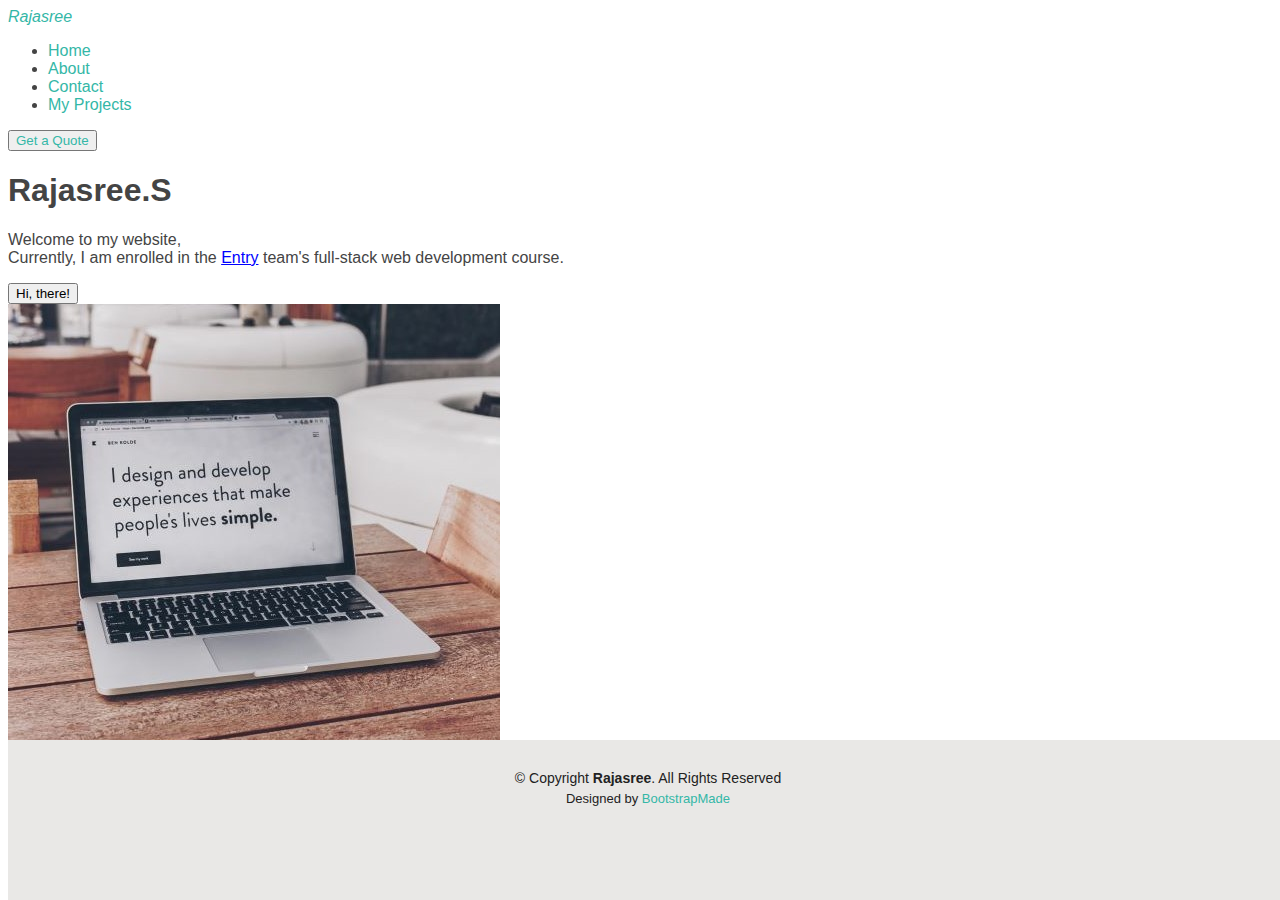
<file: index.html>
<!DOCTYPE html>
<html lang="en">
<head>
    <meta charset="UTF-8">
    <meta name="viewport" content="width=device-width, initial-scale=1.0">
    <title>PORTFOLIO</title>
    <link href="https://cdn.jsdelivr.net/npm/bootstrap@5.3.2/dist/css/bootstrap.min.css" rel="stylesheet" integrity="sha384-T3c6CoIi6uLrA9TneNEoa7RxnatzjcDSCmG1MXxSR1GAsXEV/Dwwykc2MPK8M2HN" crossorigin="anonymous">
    <link rel="shortcut icon" href="images\favicon_io\favicon-32x32.png" type="image/x-icon">
    <link rel="stylesheet" href="https://cdnjs.cloudflare.com/ajax/libs/font-awesome/6.4.2/css/all.min.css" integrity="sha512-z3gLpd7yknf1YoNbCzqRKc4qyor8gaKU1qmn+CShxbuBusANI9QpRohGBreCFkKxLhei6S9CQXFEbbKuqLg0DA==" crossorigin="anonymous" referrerpolicy="no-referrer" />
    <link rel="stylesheet" href="styles.css">
  </head>
<body>

<!-- Nab bar starts -->
<div class="container ">
    <header style="position: sticky-top;" class="d-flex flex-wrap align-items-center justify-content-center justify-content-md-between py-3 mb-4 border-bottom">
      <div class="col-md-3 mb-2 mb-md-0">
        <a href="/" class="d-inline-flex link-body-emphasis text-decoration-none">
            <i class="fa-solid fa-square-r fa-beat-fade"></i>
            <i class="fa-duotone fa-square-r fa-beat-fade" style="--fa-primary-color: #0a0a0a; --fa-secondary-color: #4111ee;">
            Rajasree </i></a>
        </a>
      </div>

      <ul class="nav col-12 col-md-auto mb-2 justify-content-center mb-md-0">
        <li><a href="index.html" class="nav-link px-2 link-secondary">Home</a></li>
        <li><a href="about.html" class="nav-link px-2">About</a></li>
        <li><a href="contact.html" class="nav-link px-2">Contact</a></li>
        <li><a href="projects.html" class="nav-link px-2">My Projects</a></li>
     
      </ul>

      <div class="col-md-3 text-end">
        <button type="button" class="btn btn-outline-primary me-2">
          <a href="quote.html"> Get a Quote </a> </button>
        <!-- <button type="button" class="btn btn-primary">check</button> -->
      </div>
    </header>
  </div> 
<!-- nav bar ends -->

<!-- screen shot copy -->
  <div class="container sticky-lg-top">
  <div class="px-4 pt-5 my-5 text-center border-bottom">
    <h1 class="display-4 fw-bold text-body-emphasis">Rajasree.S</h1>
    <div class="col-lg-6 mx-auto">
      <p class="lead mb-4">Welcome to my website, <br/>
        Currently, I am enrolled in the <span style="color:blue;"><u>Entry</u></span> team's full-stack web development course.</p>
      <div class="d-grid gap-2 d-sm-flex justify-content-sm-center mb-5">
        <button type="button" class="btn btn-primary btn-lg px-4 me-sm-3">Hi, there!</button>
        </div>
    </div>
        <div class="container px-5">
        <img src="images/computer.jpg" class="img-fluid border rounded-3 shadow-lg mb-4" alt="computer image">
      </div>
    </div>
  </div>
</div>
  <!-- ======= Footer ======= -->
  <footer id="footer">
    <div class="container">
      <div class="copyright">
        &copy; Copyright <strong><span>Rajasree</span></strong>. All Rights Reserved
      </div>
      <div class="credits">
              Designed by <a href="https://bootstrapmade.com/">BootstrapMade</a>
      </div>
    </div>
  </footer>
  <!-- End  Footer -->
  <script src="https://cdn.jsdelivr.net/npm/bootstrap@5.3.2/dist/js/bootstrap.bundle.min.js" integrity="sha384-C6RzsynM9kWDrMNeT87bh95OGNyZPhcTNXj1NW7RuBCsyN/o0jlpcV8Qyq46cDfL" crossorigin="anonymous"></script>
</body>
</html>
</file>
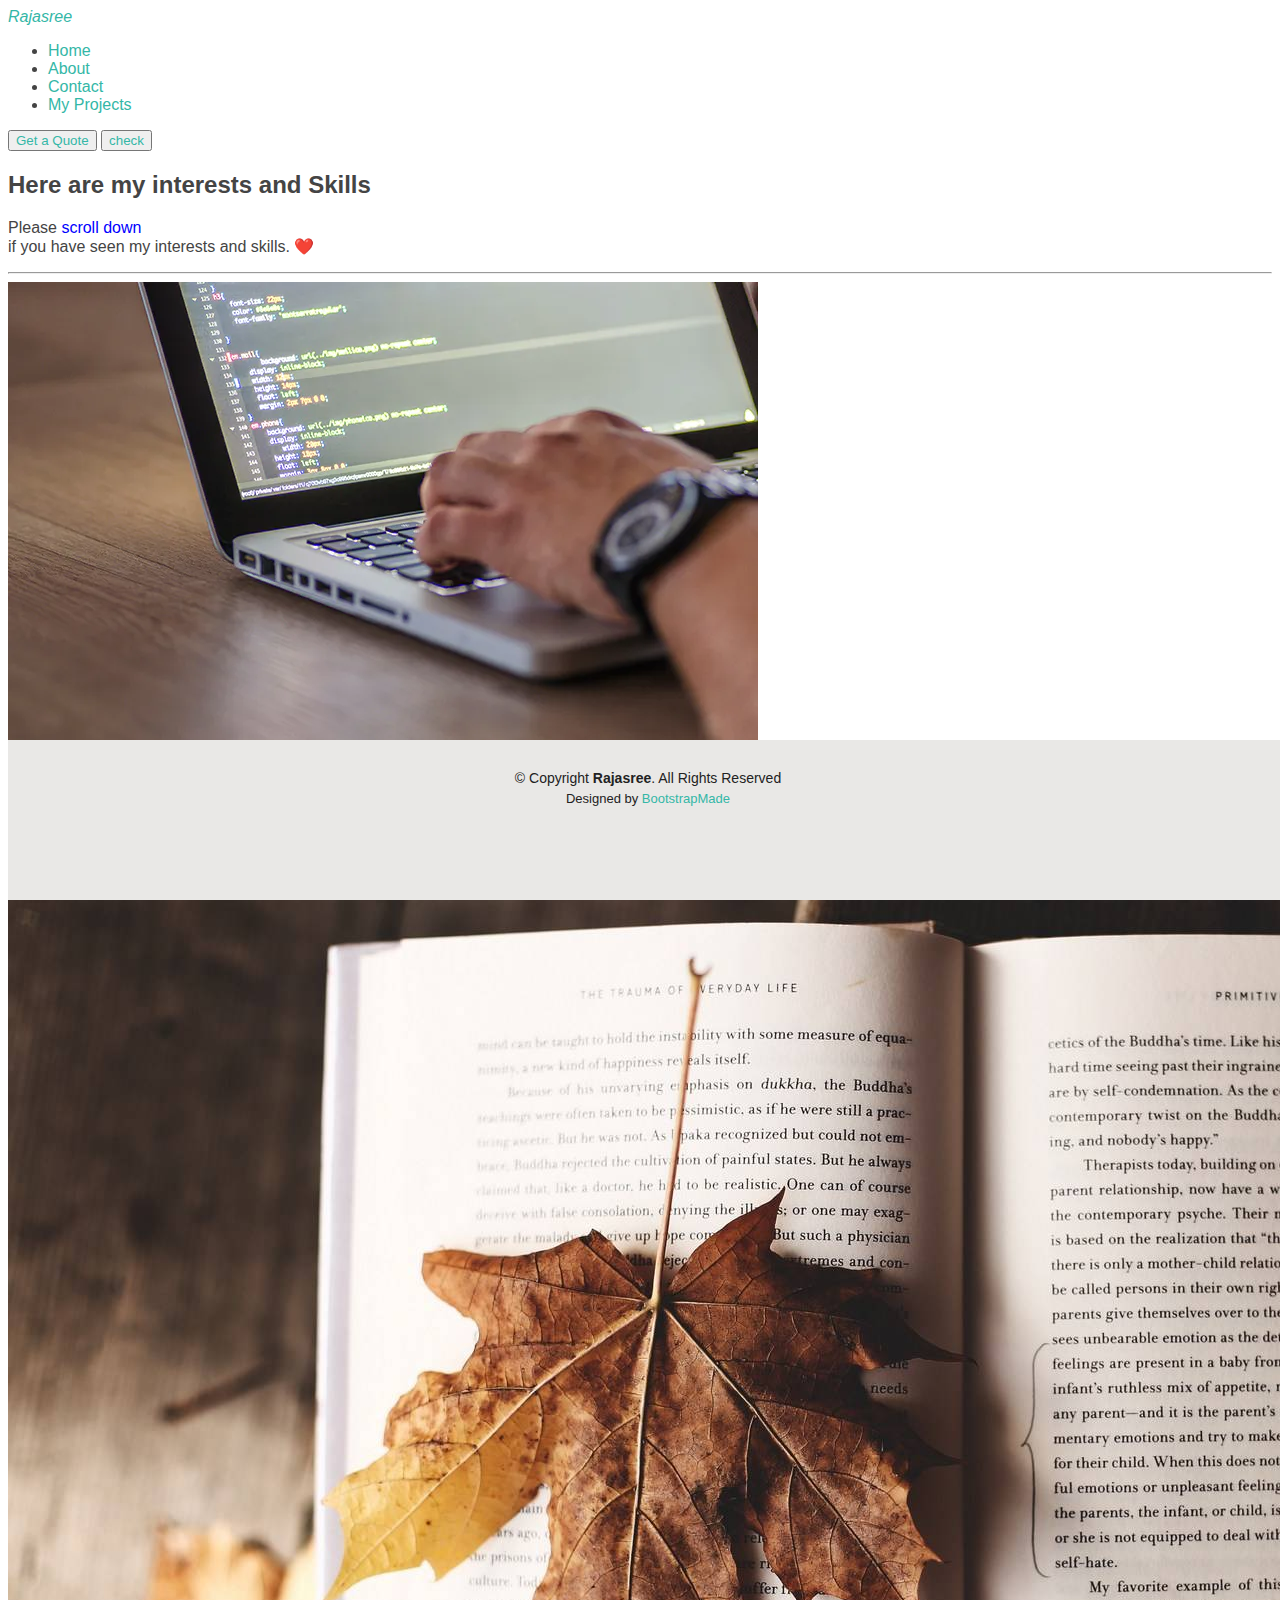
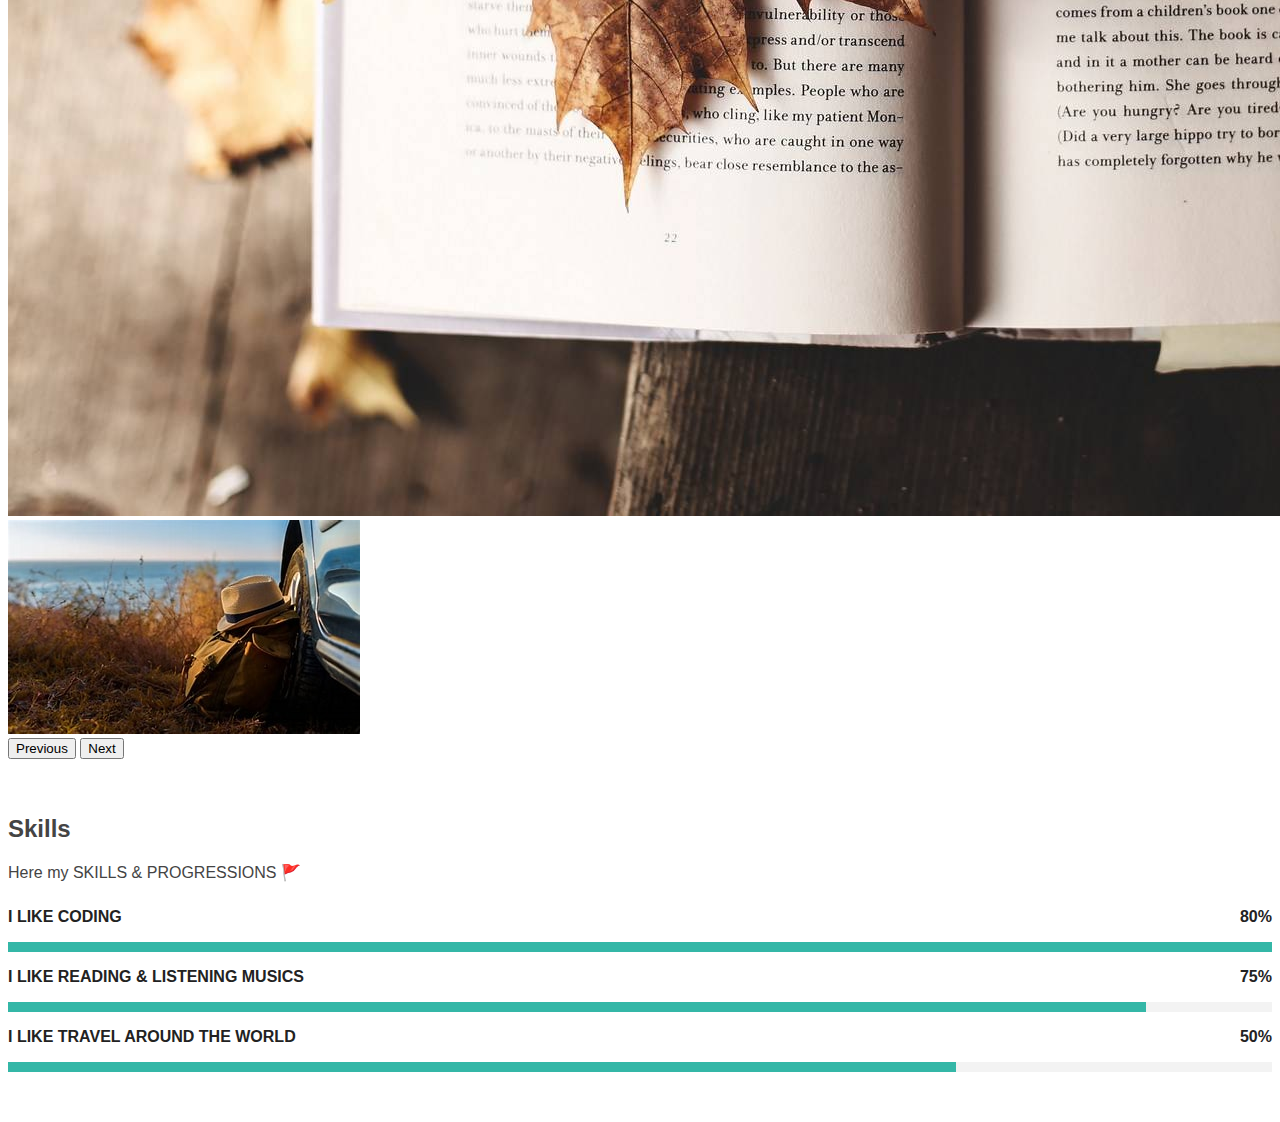
<file: about.html>
<!DOCTYPE html>
<html lang="en">
<head>
    <meta charset="UTF-8">
    <meta name="viewport" content="width=device-width, initial-scale=1.0">
    <title>About Me</title>
    <link href="https://cdn.jsdelivr.net/npm/bootstrap@5.3.2/dist/css/bootstrap.min.css" rel="stylesheet" integrity="sha384-T3c6CoIi6uLrA9TneNEoa7RxnatzjcDSCmG1MXxSR1GAsXEV/Dwwykc2MPK8M2HN" crossorigin="anonymous">
    <link rel="shortcut icon" href="images\favicon_io\favicon-32x32.png" type="image/x-icon">
    <link rel="stylesheet" href="https://cdnjs.cloudflare.com/ajax/libs/font-awesome/6.4.2/css/all.min.css" integrity="sha512-z3gLpd7yknf1YoNbCzqRKc4qyor8gaKU1qmn+CShxbuBusANI9QpRohGBreCFkKxLhei6S9CQXFEbbKuqLg0DA==" crossorigin="anonymous" referrerpolicy="no-referrer" />
    <link rel="stylesheet" href="styles.css">

</head>
<body>

<!-- Nab bar starts -->
<div class="container">
  <header class="d-flex flex-wrap align-items-center justify-content-center justify-content-md-between py-3 mb-4 border-bottom">
    <div class="col-md-3 mb-2 mb-md-0">
      <a href="/" class="d-inline-flex link-body-emphasis text-decoration-none">
          <i class="fa-solid fa-square-r fa-beat-fade"></i>
          <i class="fa-duotone fa-square-r fa-beat-fade" style="--fa-primary-color: #0a0a0a; --fa-secondary-color: #4111ee;">
          Rajasree </i></a>
      </a>
    </div>

    <ul class="nav col-12 col-md-auto mb-2 justify-content-center mb-md-0">
      <li><a href="index.html" class="nav-link px-2 link-secondary">Home</a></li>
      <li><a href="about.html" class="nav-link px-2">About</a></li>
      <li><a href="contact.html" class="nav-link px-2">Contact</a></li>
      <li><a href="projects.html" class="nav-link px-2">My Projects</a></li>
   
    </ul>

    <div class="col-md-3 text-end">
      <button type="button" class="btn btn-outline-primary me-2">
        <a href="quote.html"> Get a Quote </a> </button>
        <button type="button" class="btn btn-secondary"><a href="index.html"> check </a></button>
    </div>
  </header>
</div>
<!-- nav bar ends -->
<section class="bg-light py-3 py-md-5">
  <div class="container">
    <div class="row justify-content-md-center">
      <div class="col-12 col-md-10 col-lg-8 col-xl-7 col-xxl-6">
        <h2 class="mb-4 display-5 text-center">Here are my interests and Skills</h2>
        <p class="text-secondary mb-5 text-center">Please <span style="color:blue;">scroll down</span>
           <br/>
           if you have seen my interests and skills. ❤️</p>
        <hr class="w-50 mx-auto mb-5 mb-xl-9 border-dark-subtle">
      </div>
    </div>
  </div>

<!-- carousel starts -->
<div class="container">
<div id="carouselExample" class="carousel slide">
  <div class="carousel-inner">
    <div class="carousel-item active">
      <img src="./images/code.webp" class="d-block w-100" alt="...">
    </div>
    <div class="carousel-item">
      <img src="./images/books.jpg" class="d-block w-100" alt="...">
    </div>
    <div class="carousel-item">
      <img src="./images/travelling.jpeg" class="d-block w-100" alt="...">
    </div>
  </div>
  <button class="carousel-control-prev" type="button" data-bs-target="#carouselExample" data-bs-slide="prev">
    <span class="carousel-control-prev-icon" aria-hidden="true"></span>
    <span class="visually-hidden">Previous</span>
  </button>
  <button class="carousel-control-next" type="button" data-bs-target="#carouselExample" data-bs-slide="next">
    <span class="carousel-control-next-icon" aria-hidden="true"></span>
    <span class="visually-hidden">Next</span>
  </button>
</div>
</div>
<!-- carousel ends -->

<!-- ======= Skills Section ======= -->

<br><br>
<section id="skills" class="skills">
    <div class="container" data-aos="fade-up">

      <div class="section-title">
        <h2>Skills</h2>
        <p>Here my SKILLS & PROGRESSIONS 🚩</p>
      </div>

      <div class="row skills-content">

        <div class="col-lg-6">
    
          <div class="progress">
            <span class="skill">I like coding <i class="val">80%</i></span>
            <div class="progress-bar-wrap">
              <div class="progress-bar" role="progressbar" aria-valuenow="100" aria-valuemin="0" aria-valuemax="100" style="width: 100%;"></div>
            </div>
          </div>
    
          <div class="progress">
            <span class="skill">I like Reading & listening musics <i class="val">75%</i></span>
            <div class="progress-bar-wrap">
              <div class="progress-bar" role="progressbar" aria-valuenow="90" aria-valuemin="0" aria-valuemax="100" style="width: 90%;"></div>
            </div>
          </div>
    
          <div class="progress">
            <span class="skill">I like travel around the world <i class="val">50%</i></span>
            <div class="progress-bar-wrap">
              <div class="progress-bar" role="progressbar" aria-valuenow="75" aria-valuemin="0" aria-valuemax="100" style="width: 75%;"></div>
            </div>
          </div>
    
        </div>
    
        <!-- <div class="col-lg-6">
    
          <div class="progress">
            <span class="skill">MS office <i class="val">100%</i></span>
            <div class="progress-bar-wrap">
              <div class="progress-bar" role="progressbar" aria-valuenow="80" aria-valuemin="0" aria-valuemax="100" style="width: 80%;"></div>
            </div>
          </div>
    
          <div class="progress">
            <span class="skill">Internet usage <i class="val">90%</i></span>
            <div class="progress-bar-wrap">
              <div class="progress-bar" role="progressbar" aria-valuenow="90" aria-valuemin="0" aria-valuemax="100" style="width: 90%;"></div>
            </div>
          </div>
    
          <div class="progress">
            <span class="skill">Photoshop <i class="val">55%</i></span>
            <div class="progress-bar-wrap">
              <div class="progress-bar" role="progressbar" aria-valuenow="55" aria-valuemin="0" aria-valuemax="100" style="width: 55%;"></div>
            </div>
          </div>
     -->
        </div>
    
      </div>

    </div> 
  </section> 
<!-- End Skills Section   --> 
<br><br>

<!-- ======= Footer ======= -->
<footer id="footer">
  <div class="container">
    <div class="copyright">
      &copy; Copyright <strong><span>Rajasree</span></strong>. All Rights Reserved
    </div>
    <div class="credits">
      <!-- All the links in the footer should remain intact. -->
      <!-- You can delete the links only if you purchased the pro version. -->
      <!-- Licensing information: https://bootstrapmade.com/license/ -->
      <!-- Purchase the pro version with working PHP/AJAX contact form: https://bootstrapmade.com/kelly-free-bootstrap-cv-resume-html-template/ -->
      Designed by <a href="https://bootstrapmade.com/">BootstrapMade</a>
    </div>
  </div>
</footer>
<!-- End  Footer -->








      <script src="https://cdn.jsdelivr.net/npm/bootstrap@5.3.2/dist/js/bootstrap.bundle.min.js" integrity="sha384-C6RzsynM9kWDrMNeT87bh95OGNyZPhcTNXj1NW7RuBCsyN/o0jlpcV8Qyq46cDfL" crossorigin="anonymous"></script>
</body>
</html>
</file>
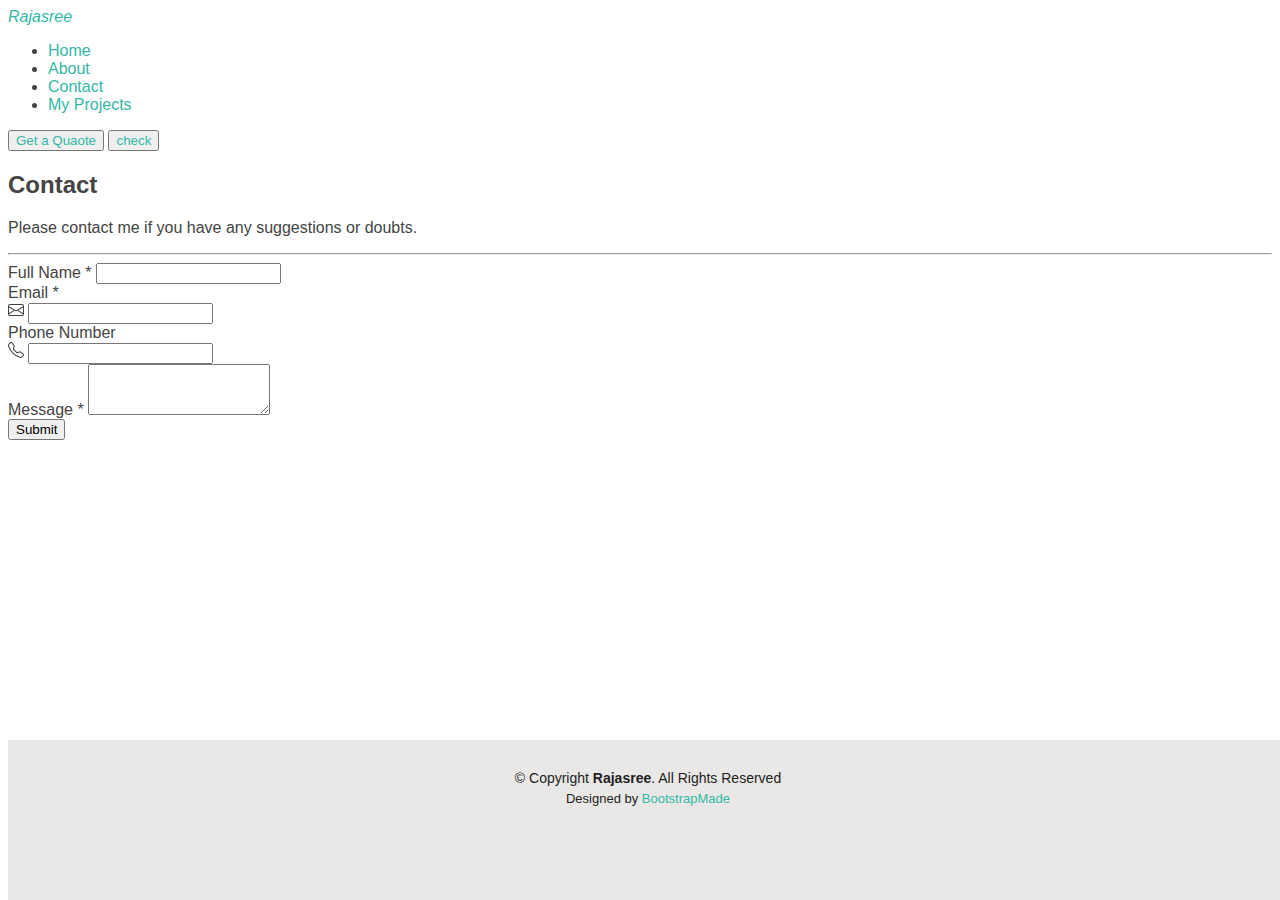
<file: contact.html>
<!DOCTYPE html>
<html lang="en">
<head>
    <meta charset="UTF-8">
    <meta name="viewport" content="width=device-width, initial-scale=1.0">
    <title>Contact Me</title>
    <link href="https://cdn.jsdelivr.net/npm/bootstrap@5.3.2/dist/css/bootstrap.min.css" rel="stylesheet" integrity="sha384-T3c6CoIi6uLrA9TneNEoa7RxnatzjcDSCmG1MXxSR1GAsXEV/Dwwykc2MPK8M2HN" crossorigin="anonymous">
    <link rel="shortcut icon" href="images\favicon_io\favicon-32x32.png" type="image/x-icon">
    <link rel="stylesheet" href="https://cdnjs.cloudflare.com/ajax/libs/font-awesome/6.4.2/css/all.min.css" integrity="sha512-z3gLpd7yknf1YoNbCzqRKc4qyor8gaKU1qmn+CShxbuBusANI9QpRohGBreCFkKxLhei6S9CQXFEbbKuqLg0DA==" crossorigin="anonymous" referrerpolicy="no-referrer" />
    <link rel="stylesheet" href="styles.css">
</head>
<body>

<!-- Nab bar starts -->
<div class="container">
  <header class="d-flex flex-wrap align-items-center justify-content-center justify-content-md-between py-3 mb-4 border-bottom">
    <div class="col-md-3 mb-2 mb-md-0">
      <a href="/" class="d-inline-flex link-body-emphasis text-decoration-none">
          <i class="fa-solid fa-square-r fa-beat-fade"></i>
          <i class="fa-duotone fa-square-r fa-beat-fade" style="--fa-primary-color: #0a0a0a; --fa-secondary-color: #4111ee;">
          Rajasree </i></a>
      </a>
    </div>

    <ul class="nav col-12 col-md-auto mb-2 justify-content-center mb-md-0">
      <li><a href="index.html" class="nav-link px-2 link-secondary">Home</a></li>
      <li><a href="about.html" class="nav-link px-2">About</a></li>
      <li><a href="contact.html" class="nav-link px-2">Contact</a></li>
      <li><a href="projects.html" class="nav-link px-2">My Projects</a></li>
   
    </ul>

    <div class="col-md-3 text-end">
      <button type="button" class="btn btn-outline-primary me-2">
        <a href="quote.html"> Get a Quaote </a> </button>
        <button type="button" class="btn btn-secondary"><a href="index.html"> check </a></button>
      
  </header>
</div>
<!-- nav bar ends -->


    <!-- Contact 1 - Bootstrap Brain Component -->
<section class="bg-light py-3 py-md-5">
    <div class="container">
      <div class="row justify-content-md-center">
        <div class="col-12 col-md-10 col-lg-8 col-xl-7 col-xxl-6">
          <h2 class="mb-4 display-5 text-center">Contact</h2>
          <p class="text-secondary mb-5 text-center">Please contact me if you have any suggestions or doubts.</p>
          <hr class="w-50 mx-auto mb-5 mb-xl-9 border-dark-subtle">
        </div>
      </div>
    </div>
  
    <div class="container">
      <div class="row justify-content-lg-center">
        <div class="col-12 col-lg-9">
          <div class="bg-white border rounded shadow-sm overflow-hidden">
  
            <form action="#!">
              <div class="row gy-4 gy-xl-5 p-4 p-xl-5">
                <div class="col-12">
                  <label for="fullname" class="form-label">Full Name <span class="text-danger">*</span></label>
                  <input type="text" class="form-control" id="fullname" name="fullname" value="" required>
                </div>
                <div class="col-12 col-md-6">
                  <label for="email" class="form-label">Email <span class="text-danger">*</span></label>
                  <div class="input-group">
                    <span class="input-group-text">
                      <svg xmlns="http://www.w3.org/2000/svg" width="16" height="16" fill="currentColor" class="bi bi-envelope" viewBox="0 0 16 16">
                        <path d="M0 4a2 2 0 0 1 2-2h12a2 2 0 0 1 2 2v8a2 2 0 0 1-2 2H2a2 2 0 0 1-2-2V4Zm2-1a1 1 0 0 0-1 1v.217l7 4.2 7-4.2V4a1 1 0 0 0-1-1H2Zm13 2.383-4.708 2.825L15 11.105V5.383Zm-.034 6.876-5.64-3.471L8 9.583l-1.326-.795-5.64 3.47A1 1 0 0 0 2 13h12a1 1 0 0 0 .966-.741ZM1 11.105l4.708-2.897L1 5.383v5.722Z" />
                      </svg>
                    </span>
                    <input type="email" class="form-control" id="email" name="email" value="" required>
                  </div>
                </div>
                <div class="col-12 col-md-6">
                  <label for="phone" class="form-label">Phone Number</label>
                  <div class="input-group">
                    <span class="input-group-text">
                      <svg xmlns="http://www.w3.org/2000/svg" width="16" height="16" fill="currentColor" class="bi bi-telephone" viewBox="0 0 16 16">
                        <path d="M3.654 1.328a.678.678 0 0 0-1.015-.063L1.605 2.3c-.483.484-.661 1.169-.45 1.77a17.568 17.568 0 0 0 4.168 6.608 17.569 17.569 0 0 0 6.608 4.168c.601.211 1.286.033 1.77-.45l1.034-1.034a.678.678 0 0 0-.063-1.015l-2.307-1.794a.678.678 0 0 0-.58-.122l-2.19.547a1.745 1.745 0 0 1-1.657-.459L5.482 8.062a1.745 1.745 0 0 1-.46-1.657l.548-2.19a.678.678 0 0 0-.122-.58L3.654 1.328zM1.884.511a1.745 1.745 0 0 1 2.612.163L6.29 2.98c.329.423.445.974.315 1.494l-.547 2.19a.678.678 0 0 0 .178.643l2.457 2.457a.678.678 0 0 0 .644.178l2.189-.547a1.745 1.745 0 0 1 1.494.315l2.306 1.794c.829.645.905 1.87.163 2.611l-1.034 1.034c-.74.74-1.846 1.065-2.877.702a18.634 18.634 0 0 1-7.01-4.42 18.634 18.634 0 0 1-4.42-7.009c-.362-1.03-.037-2.137.703-2.877L1.885.511z" />
                      </svg>
                    </span>
                    <input type="tel" class="form-control" id="phone" name="phone" value="">
                  </div>
                </div>
                <div class="col-12">
                  <label for="message" class="form-label">Message <span class="text-danger">*</span></label>
                  <textarea class="form-control" id="message" name="message" rows="3" required></textarea>
                </div>
                <div class="col-12">
                  <div class="d-grid">
                    <button class="btn btn-primary btn-lg" type="submit">Submit</button>
                  </div>
                </div>
              </div>
            </form>
  
          </div>
        </div>
      </div>
    </div>
  </section>


  <!-- ======= Footer ======= -->
  <footer id="footer">
    <div class="container">
      <div class="copyright">
        &copy; Copyright <strong><span>Rajasree</span></strong>. All Rights Reserved
      </div>
      <div class="credits">
        <!-- All the links in the footer should remain intact. -->
        <!-- You can delete the links only if you purchased the pro version. -->
        <!-- Licensing information: https://bootstrapmade.com/license/ -->
        <!-- Purchase the pro version with working PHP/AJAX contact form: https://bootstrapmade.com/kelly-free-bootstrap-cv-resume-html-template/ -->
        Designed by <a href="https://bootstrapmade.com/">BootstrapMade</a>
      </div>
    </div>
  </footer>
  <!-- End  Footer -->

    <script src="https://cdn.jsdelivr.net/npm/bootstrap@5.3.2/dist/js/bootstrap.bundle.min.js" integrity="sha384-C6RzsynM9kWDrMNeT87bh95OGNyZPhcTNXj1NW7RuBCsyN/o0jlpcV8Qyq46cDfL" crossorigin="anonymous"></script>  
</body>
</html>
</file>
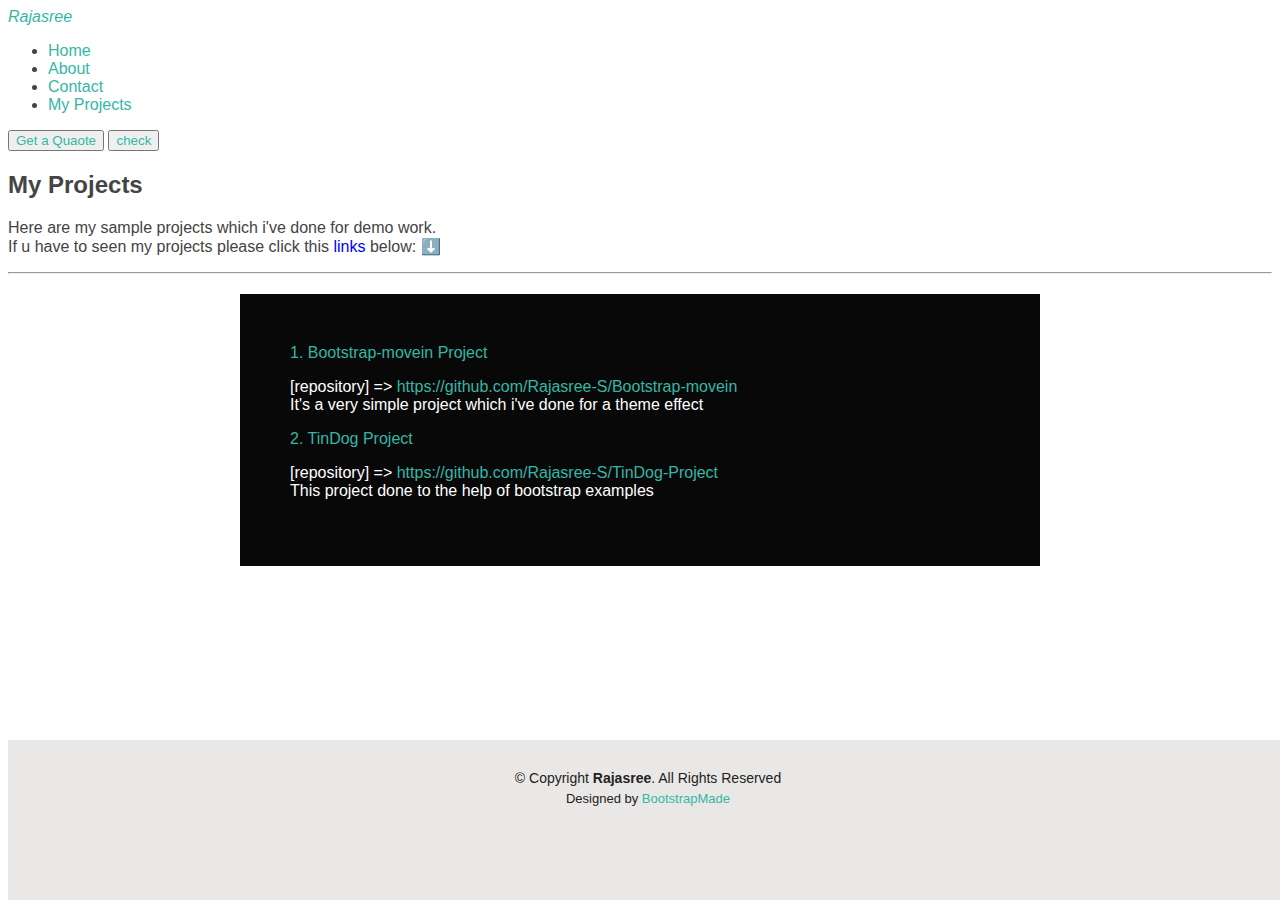
<file: projects.html>
<!DOCTYPE html>
<html lang="en">
<head>
    <meta charset="UTF-8">
    <meta name="viewport" content="width=device-width, initial-scale=1.0">
    <title>My project</title>
    <link href="https://cdn.jsdelivr.net/npm/bootstrap@5.3.2/dist/css/bootstrap.min.css" rel="stylesheet" integrity="sha384-T3c6CoIi6uLrA9TneNEoa7RxnatzjcDSCmG1MXxSR1GAsXEV/Dwwykc2MPK8M2HN" crossorigin="anonymous">
    <link rel="shortcut icon" href="images\favicon_io\favicon-32x32.png" type="image/x-icon">
    <link rel="stylesheet" href="https://cdnjs.cloudflare.com/ajax/libs/font-awesome/6.4.2/css/all.min.css" integrity="sha512-z3gLpd7yknf1YoNbCzqRKc4qyor8gaKU1qmn+CShxbuBusANI9QpRohGBreCFkKxLhei6S9CQXFEbbKuqLg0DA==" crossorigin="anonymous" referrerpolicy="no-referrer" />
    <link rel="stylesheet" href="styles.css">

   <style>
        .project-container {
            align-content: center;
            background-color: rgb(8, 8, 8);
            width: 700px;
            padding: 50px;
            margin: 20px;
            margin-left: auto;
            margin-right: auto;
            display: table;
      }
      
   </style> 
</head> 
<body>

    <!-- Nab bar starts -->
<div class="container">
    <header class="d-flex flex-wrap align-items-center justify-content-center justify-content-md-between py-3 mb-4 border-bottom">
      <div class="col-md-3 mb-2 mb-md-0">
        <a href="/" class="d-inline-flex link-body-emphasis text-decoration-none">
            <i class="fa-solid fa-square-r fa-beat-fade"></i>
            <i class="fa-duotone fa-square-r fa-beat-fade" style="--fa-primary-color: #0a0a0a; --fa-secondary-color: #4111ee;">
            Rajasree </i></a>
        </a>
      </div>

      <ul class="nav col-12 col-md-auto mb-2 justify-content-center mb-md-0">
        <li><a href="index.html" class="nav-link px-2 link-secondary">Home</a></li>
        <li><a href="about.html" class="nav-link px-2">About</a></li>
        <li><a href="contact.html" class="nav-link px-2">Contact</a></li>
        <li><a href="projects.html" class="nav-link px-2">My Projects</a></li>
     
      </ul>

      <div class="col-md-3 text-end">
        <button type="button" class="btn btn-outline-primary me-2">
          <a href="quote.html"> Get a Quaote </a> </button>
          <button type="button" class="btn btn-secondary"><a href="index.html"> check </a></button>
      </div>
    </header>
  </div>
<!-- nav bar ends -->

<section class="bg-white py-3 py-mt-2">
    <div class="container">
      <div class="row justify-content-md-center">
        <div class="col-12 col-md-10 col-lg-8 col-xl-7 col-xxl-6">
          <h2 class="mb-4 display-5 text-center">My Projects</h2>
          <p class="text-secondary mb-5 text-center">Here are my sample projects which i've done for demo work. <br/>
            If u have to seen my projects please click this <span style="color:blue;">links</span> below: ⬇️</p>
          <hr class="w-50 mx-auto mb-5 mb-xl-9 border-dark-subtle">
        </div>
      </div>
    </div>
    </section>

<div class="project-container ">
    <a href="https://rajasree-s.github.io/Bootstrap-movein/">1. Bootstrap-movein Project</a>
      <p style="color:white;">[repository] => 
      <a href="https://github.com/Rajasree-S/Bootstrap-movein">
        https://github.com/Rajasree-S/Bootstrap-movein</a>
      <br>It's a very simple project which i've done for a theme effect</p>
      
      
      <a href="https://rajasree-s.github.io/TinDog-Project/ ">2. TinDog Project</a>
      <p style="color:white;"> [repository] =>  
        <a href="https://github.com/Rajasree-S/TinDog-Project">https://github.com/Rajasree-S/TinDog-Project </a>
       <br> This project done to the help of bootstrap examples </p>
    
    
</div>

</div>

    <!-- ======= Footer ======= -->
  <footer id="footer">
    <div class="container">
      <div class="copyright">
        &copy; Copyright <strong><span>Rajasree</span></strong>. All Rights Reserved
      </div>
      <div class="credits">
        <!-- All the links in the footer should remain intact. -->
        <!-- You can delete the links only if you purchased the pro version. -->
        <!-- Licensing information: https://bootstrapmade.com/license/ -->
        <!-- Purchase the pro version with working PHP/AJAX contact form: https://bootstrapmade.com/kelly-free-bootstrap-cv-resume-html-template/ -->
        Designed by <a href="https://bootstrapmade.com/">BootstrapMade</a>
      </div>
    </div>
  </footer>
  <!-- End  Footer -->

  <script src="https://cdn.jsdelivr.net/npm/bootstrap@5.3.2/dist/js/bootstrap.bundle.min.js" integrity="sha384-C6RzsynM9kWDrMNeT87bh95OGNyZPhcTNXj1NW7RuBCsyN/o0jlpcV8Qyq46cDfL" crossorigin="anonymous"></script>
</body>
</html>
</file>
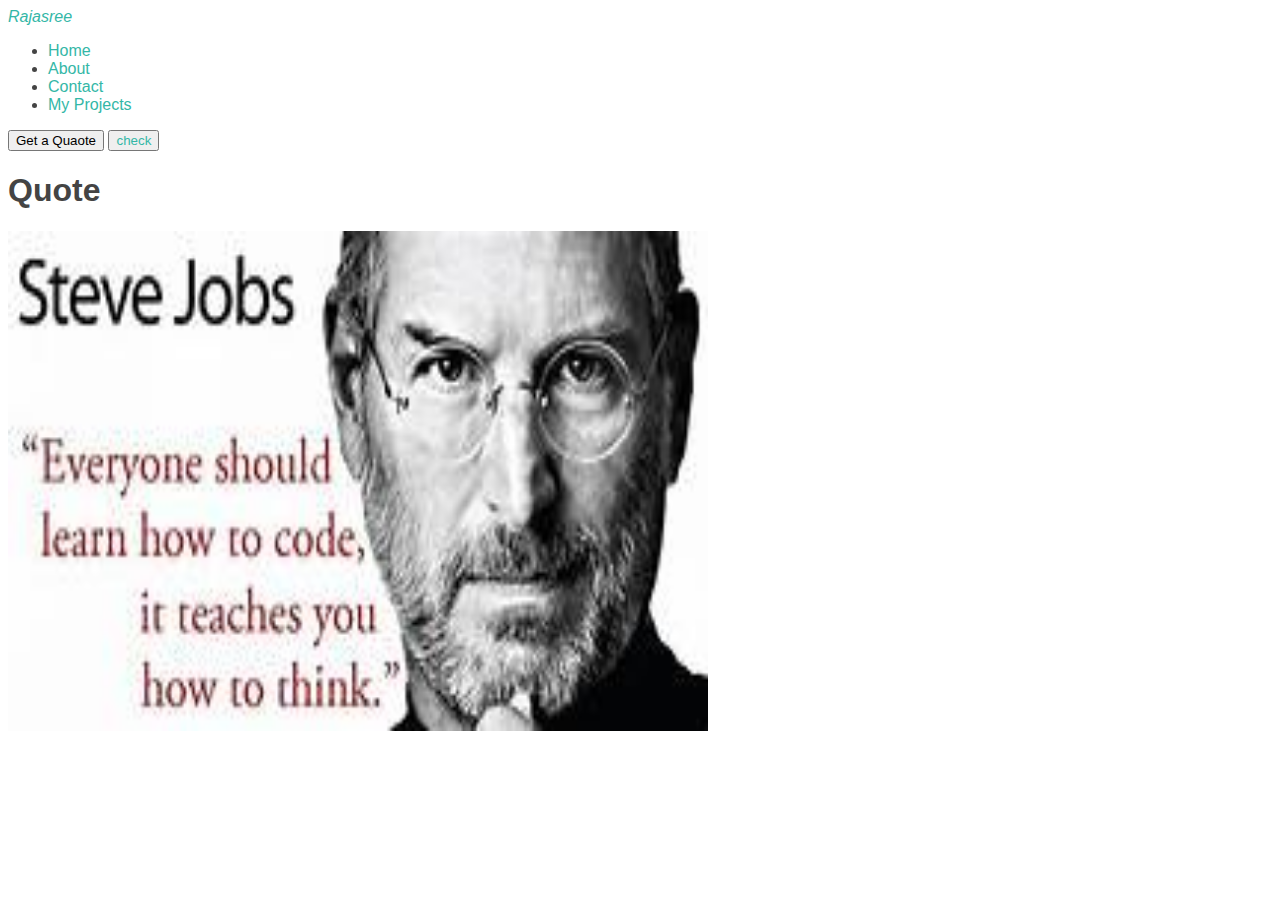
<file: quote.html>
<!DOCTYPE html>
<html lang="en">
<head>
    <meta charset="UTF-8">
    <meta name="viewport" content="width=device-width, initial-scale=1.0">
    <title>Get a Quote</title>
    <link href="https://cdn.jsdelivr.net/npm/bootstrap@5.3.2/dist/css/bootstrap.min.css" rel="stylesheet" integrity="sha384-T3c6CoIi6uLrA9TneNEoa7RxnatzjcDSCmG1MXxSR1GAsXEV/Dwwykc2MPK8M2HN" crossorigin="anonymous">
    <link rel="shortcut icon" href="images\favicon_io\favicon-32x32.png" type="image/x-icon">
    <link rel="stylesheet" href="https://cdnjs.cloudflare.com/ajax/libs/font-awesome/6.4.2/css/all.min.css" integrity="sha512-z3gLpd7yknf1YoNbCzqRKc4qyor8gaKU1qmn+CShxbuBusANI9QpRohGBreCFkKxLhei6S9CQXFEbbKuqLg0DA==" crossorigin="anonymous" referrerpolicy="no-referrer" />
    <link rel="stylesheet" href="styles.css">

</head>

<body>
<!-- Nab bar starts -->
<div class="container">
    <header class="d-flex flex-wrap align-items-center justify-content-center justify-content-md-between py-3 mb-4 border-bottom">
      <div class="col-md-3 mb-2 mb-md-0">
        <a href="/" class="d-inline-flex link-body-emphasis text-decoration-none">
            <i class="fa-solid fa-square-r fa-beat-fade"></i>
            <i class="fa-duotone fa-square-r fa-beat-fade" style="--fa-primary-color: #0a0a0a; --fa-secondary-color: #4111ee;">
            Rajasree </i></a>
        </a>
      </div>

      <ul class="nav col-12 col-md-auto mb-2 justify-content-center mb-md-0">
        <li><a href="index.html" class="nav-link px-2 link-secondary">Home</a></li>
        <li><a href="about.html" class="nav-link px-2">About</a></li>
        <li><a href="contact.html" class="nav-link px-2">Contact</a></li>
        <li><a href="projects.html" class="nav-link px-2">My Projects</a></li>
        
      </ul>

      <div class="col-md-3 text-end">
        <button type="button" class="btn btn-outline-primary me-2">Get a Quaote</button>
        <button type="button" class="btn btn-primary"><a href="index.html"> check </a></button>
      </div>
    </header>
  </div>
<!-- nav bar ends -->

<!-- Quote -->


<div class="container">
    <div class="px-4 pt-5 my-5 text-center border-bottom">
      <h1 class="display-4 fw-bold text-body-emphasis">Quote</h1>
         <div class="container px-5">
          <img src="images/quote.jpeg" class="img-fluid border rounded-3 shadow-lg mb-4" alt="quote image" width="700" height="500" loading="lazy">
        </div>
      </div>
    </div>
  </div>
</body>
</html>
</file>
<file: styles.css>
/*--------------------------------------------------------------
# General
--------------------------------------------------------------*/
body {
    font-family: "Open Sans", sans-serif;
    color: #444444;
  }
  
  a {
    color: #34b7a7;
    text-decoration: none;
  }
  
  a:hover {
    color: #51cdbe;
    text-decoration: none;
  }
  
  h1,
  h2,
  h3,
  h4,
  h5,
  h6 {
    font-family: "Raleway", sans-serif;
  }
  
  #main {
    margin-top: 50px;
  }
  
  @media (max-width: 992px) {
    #main {
      margin-top: 30px;
    }
  }
  

  /*--------------------------------------------------------------
  # Header Social Links
  --------------------------------------------------------------*/
  .header-social-links {
    padding-right: 15px;
  }
  
  .header-social-links a {
    color: #6f6f6f;
    padding-left: 6px;
    display: inline-block;
    line-height: 0px;
    transition: 0.3s;
    font-size: 16px;
  }
  
  .header-social-links a:hover {
    color: #34b7a7;
  }
   */
  /*--------------------------------------------------------------
  # Navigation Menu
  --------------------------------------------------------------*/
  /**
  * Desktop Navigation 
  */
  .navbar {
    padding: 0;
    position:sticky-top;
  }
  
  .navbar ul {
    margin: 0;
    padding: 0;
    display: flex;
    list-style: none;
    align-items: center;
  }
  
  .navbar li {
    position: relative;
    padding: 10px 0 10px 28px;
  }
  
  .navbar a,
  .navbar a:focus {
    display: flex;
    align-items: center;
    justify-content: space-between;
    font-family: "Raleway", sans-serif;
    font-size: 15px;
    font-weight: 600;
    color: #888888;
    white-space: nowrap;
    transition: 0.3s;
    position: relative;
  }
  
  .navbar a i,
  .navbar a:focus i {
    font-size: 12px;
    line-height: 0;
    margin-left: 5px;
  }
  
  .navbar>ul>li>a:before {
    content: "";
    position: absolute;
    width: 0;
    height: 2px;
    bottom: -5px;
    left: 0;
    background-color: #34b7a7;
    visibility: hidden;
    width: 0px;
    transition: all 0.3s ease-in-out 0s;
  }
  
  .navbar a:hover:before,
  .navbar li:hover>a:before,
  .navbar .active:before {
    visibility: visible;
    width: 25px;
  }
  
  .navbar a:hover,
  .navbar .active,
  .navbar .active:focus,
  .navbar li:hover>a {
    color: #222222;
  }
  
  .navbar .dropdown ul {
    display: block;
    position: absolute;
    left: 14px;
    top: calc(100% + 30px);
    margin: 0;
    padding: 10px 0;
    z-index: 99;
    opacity: 0;
    visibility: hidden;
    background: #fff;
    box-shadow: 0px 0px 30px rgba(127, 137, 161, 0.25);
    transition: 0.3s;
    border-radius: 4px;
  }
  
  .navbar .dropdown ul li {
    min-width: 200px;
    padding: 0;
  }
  
  .navbar .dropdown ul a {
    padding: 10px 20px;
    font-size: 15px;
    text-transform: none;
    font-weight: 600;
  }
  
  .navbar .dropdown ul a i {
    font-size: 12px;
  }
  
  .navbar .dropdown ul a:hover,
  .navbar .dropdown ul .active:hover,
  .navbar .dropdown ul li:hover>a {
    color: #34b7a7;
  }
  
  .navbar .dropdown:hover>ul {
    opacity: 1;
    top: 100%;
    visibility: visible;
  }
  
  .navbar .dropdown .dropdown ul {
    top: 0;
    left: calc(100% - 30px);
    visibility: hidden;
  }
  
  .navbar .dropdown .dropdown:hover>ul {
    opacity: 1;
    top: 0;
    left: 100%;
    visibility: visible;
  }
  
  @media (max-width: 1366px) {
    .navbar .dropdown .dropdown ul {
      left: -90%;
    }
  
    .navbar .dropdown .dropdown:hover>ul {
      left: -100%;
    }
  }
  
  /**
  * Mobile Navigation 
  */
  .mobile-nav-toggle {
    color: #222222;
    font-size: 28px;
    cursor: pointer;
    display: none;
    line-height: 0;
    transition: 0.5s;
  }
  
  .mobile-nav-toggle.bi-x {
    color: #fff;
  }
  
  @media (max-width: 991px) {
    .mobile-nav-toggle {
      display: block;
    }
  
    .navbar ul {
      display: none;
    }
  }
  
  .navbar-mobile {
    
    overflow: hidden;
    top: 0;
    right: 0;
    left: 0;
    bottom: 0;
    background: rgba(9, 9, 9, 0.9);
    transition: 0.3s;
    z-index: 999;
  }
  
  .navbar-mobile .mobile-nav-toggle {
    position: absolute;
    top: 15px;
    right: 15px;
  }
  
  .navbar-mobile ul {
    display: block;
    position: absolute;
    top: 55px;
    right: 15px;
    bottom: 15px;
    left: 15px;
    padding: 10px 0;
    border-radius: 10px;
    background-color: #fff;
    overflow-y: auto;
    transition: 0.3s;
  }
  
  .navbar-mobile a,
  .navbar-mobile a:focus {
    font-size: 15px;
    padding-right: 15px;
    color: #222222;
  }
  
  .navbar-mobile a:hover,
  .navbar-mobile .active,
  .navbar-mobile li:hover>a {
    color: #34b7a7;
  }
  
  .navbar-mobile .getstarted,
  .navbar-mobile .getstarted:focus {
    margin: 15px;
  }
  
  .navbar-mobile .dropdown ul {
    position: static;
    display: none;
    margin: 10px 20px;
    padding: 10px 0;
    z-index: 99;
    opacity: 1;
    visibility: visible;
    background: #fff;
    box-shadow: 0px 0px 30px rgba(127, 137, 161, 0.25);
  }
  
  .navbar-mobile .dropdown ul li {
    min-width: 200px;
  }
  
  .navbar-mobile .dropdown ul a {
    padding: 10px 20px;
  }
  
  .navbar-mobile .dropdown ul a i {
    font-size: 12px;
  }
  
  .navbar-mobile .dropdown ul a:hover,
  .navbar-mobile .dropdown ul .active:hover,
  .navbar-mobile .dropdown ul li:hover>a {
    color: #34b7a7;
  }
  
  .navbar-mobile .dropdown>.dropdown-active {
    display: block;
  }
  
  
/*--------------------------------------------------------------
# Skills
--------------------------------------------------------------*/
.skills .progress {
  height: 60px;
  display: block;
  background: none;
  border-radius: 0;
}

.skills .progress .skill {
  padding: 10px 0;
  margin: 0 0 6px 0;
  text-transform: uppercase;
  display: block;
  font-weight: 600;
  font-family: "Poppins", sans-serif;
  color: #222222;
}

.skills .progress .skill .val {
  float: right;
  font-style: normal;
}

.skills .progress-bar-wrap {
  background: #f3f3f3;
}

.skills .progress-bar {
  width: 1px;
  height: 10px;
  transition: 0.9s;
  background-color: #34b7a7;
}

   
  /*--------------------------------------------------------------
  # Footer
  --------------------------------------------------------------*/
 #footer {
    background: #e9e8e6;
    padding: 30px 0;
    color: #222222;
    font-size: 14px;
    text-align: center;
    position: fixed;
    height: 100px;
    bottom: 0;
    width: 100%;
    
  }
  
  #footer .credits {
    padding-top: 5px;
    font-size: 13px;
    
  }
  
  #footer .credits a {
    color: #34b7a7;
    
  }
</file>
